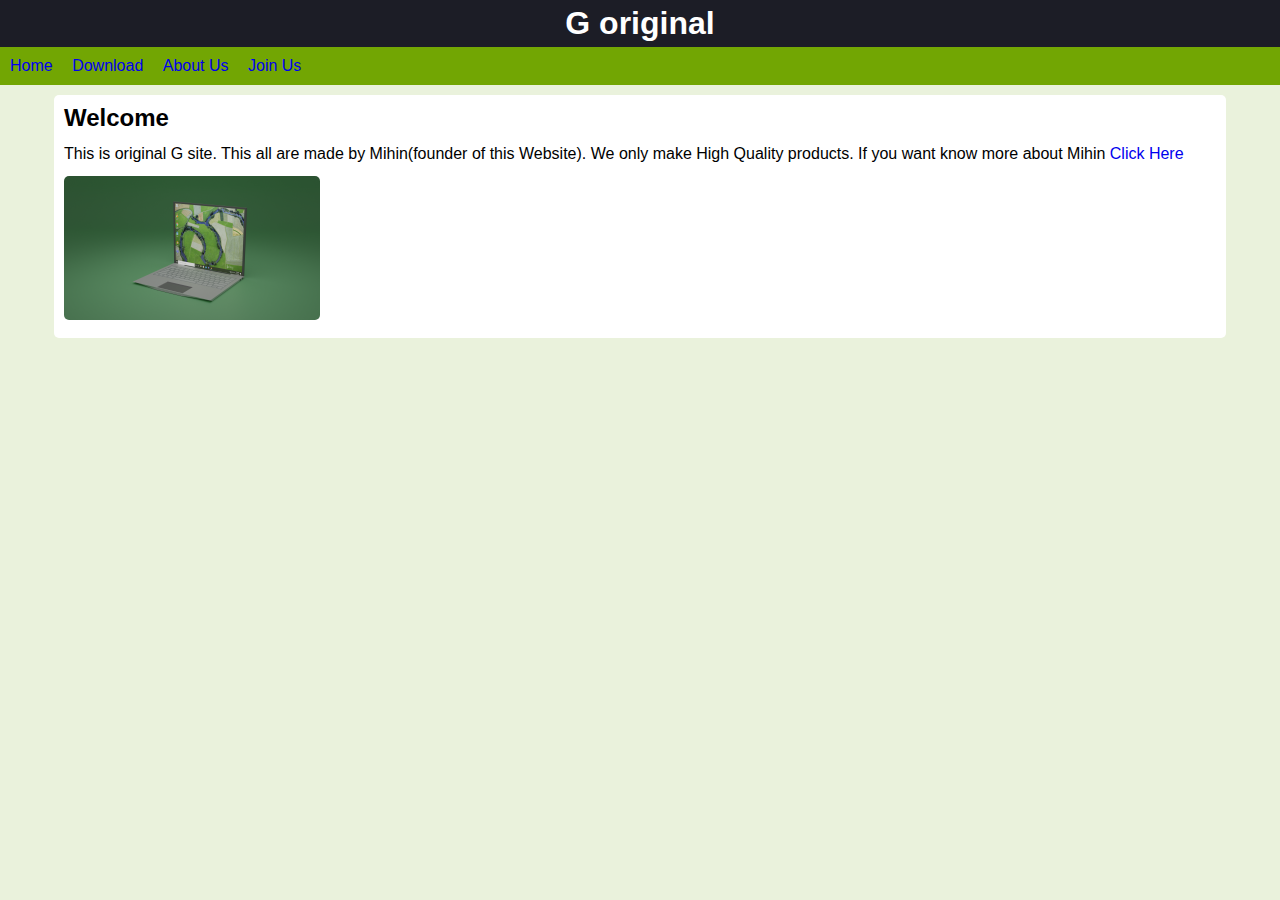
<file: index.html>
<!DOCTYPE html>

<html>
<head>
	<title>G World Of Tech</title>
	<link rel="stylesheet" type="text/css" href="CSS/mywebsite.css">
	<link rel="stylesheet" media="screen" href="https://fontlibrary.org/face/saigon-sans" type="text/css"/>
	<meta name="google-site-verification" content="tWtm1HLXtjGPKk0m2i-BLoBdU3UNPUHmTo7AGfHINQ0" />
</head>
<body>
	<header>
		<h1 id="mainbar">G original</h1>
		<div>
			<ul id="navbar">
				<li><a href="index.html">Home</a></li>
				<li><a href="download.html">Download</a></li>
				<li><a href="aboutus.html">About Us</a></li>
				<li><a href="joinus.html">Join Us</a></li>
			</ul>
		</div>
	</header>
		<div class="whitebox">
			<h2>Welcome</h2>
			<p>This is original G site. This all are made by Mihin(founder of this Website). We only make High Quality products. If you want know  more about Mihin <a href="aboutus.html">Click Here</a></p>
		
		<img src="images/glaptop.png">
	</div>

</body>
</html>
</file>
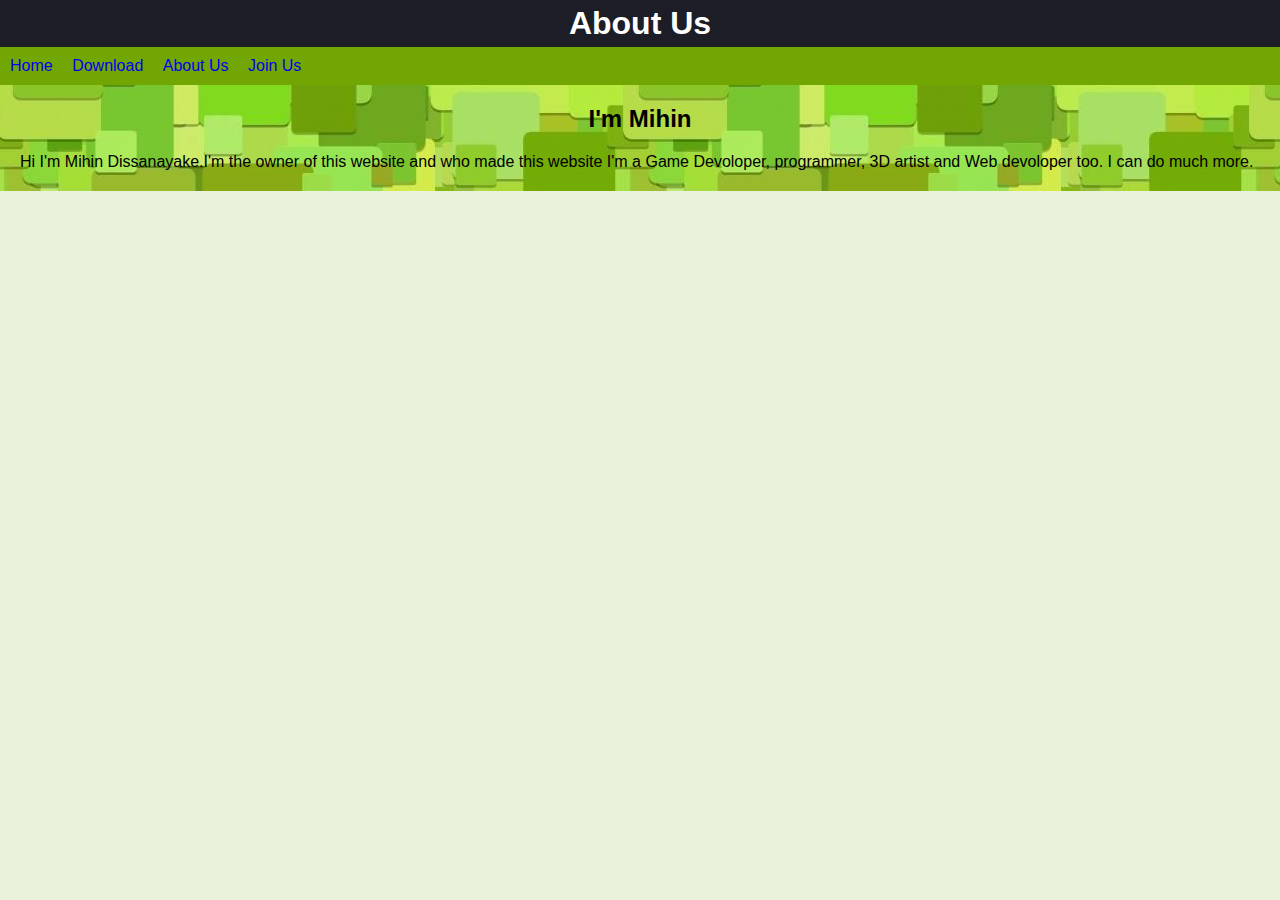
<file: aboutus.html>
<!DOCTYPE html>

<html>
<head>
	<title>G World Of Tech</title>
	<link rel="stylesheet" type="text/css" href="CSS/mywebsite.css">
	<link rel="stylesheet" media="screen" href="https://fontlibrary.org/face/saigon-sans" type="text/css"/>
</head>
<body>
	<header>
		<h1 id="mainbar">About Us</h1>
		<div>
			<ul id="navbar">
				<li><a href="index.html">Home</a></li>
				<li><a href="download.html">Download</a></li>
				<li><a href="aboutus.html">About Us</a></li>
				<li><a href="joinus.html">Join Us</a></li>
			</ul>
		</div>
	</header>
	<section class="aboutus">
		<h2>I'm Mihin</h2>
		<p>Hi I'm Mihin Dissanayake.I'm the owner of this website and who made this website I'm a Game Devoloper, programmer, 3D artist and Web devoloper too.
		I can do much more.</p>
	</section>

</body>
</html>
</file>
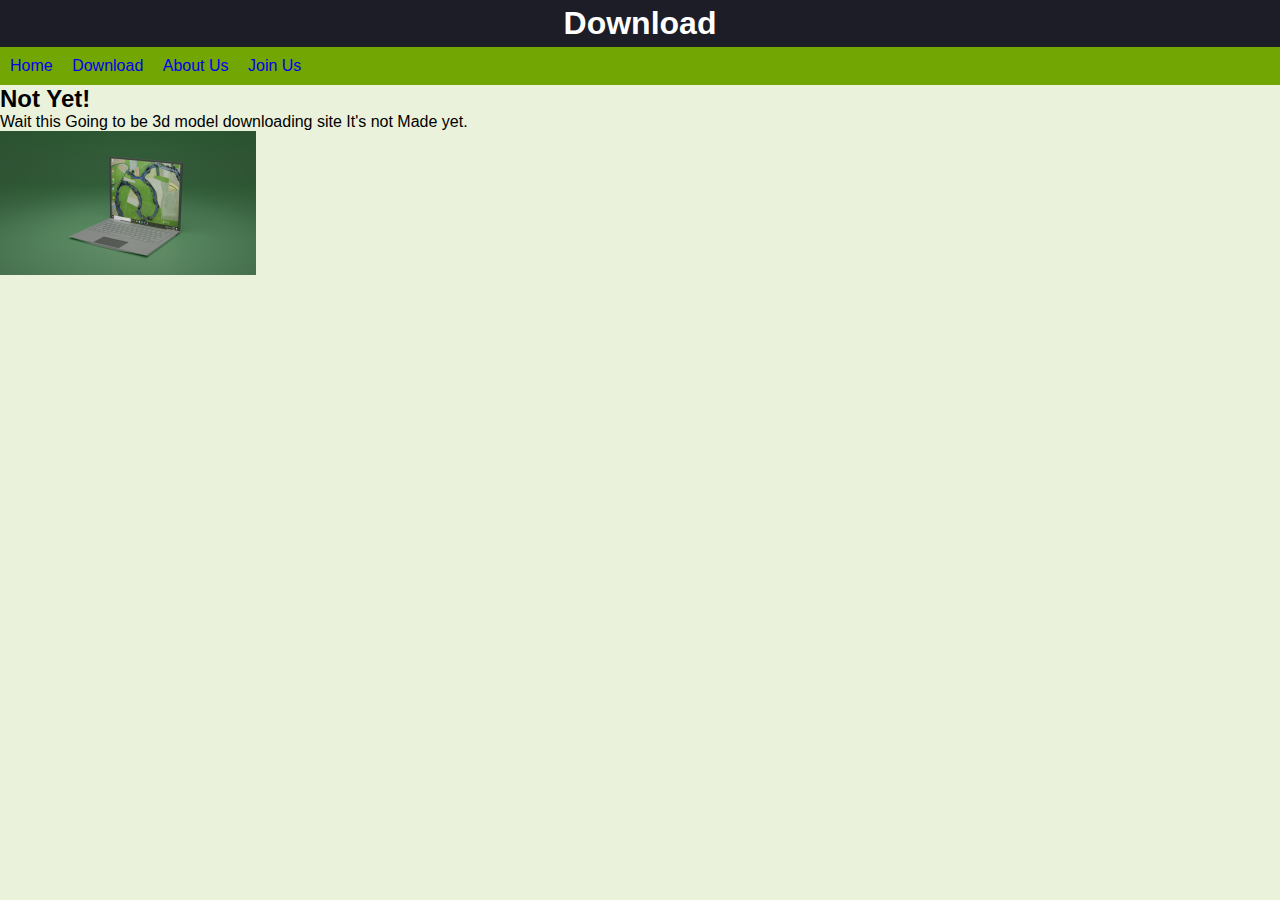
<file: download.html>
<!DOCTYPE html>

<html>
<head>
	<title>G World Of Tech</title>
	<link rel="stylesheet" type="text/css" href="CSS/mywebsite.css">
	<link rel="stylesheet" media="screen" href="https://fontlibrary.org/face/saigon-sans" type="text/css"/>
</head>
<body>
	<header>
		<h1 id="mainbar">Download</h1>
		<div>
			<ul id="navbar">
				<li><a href="index.html">Home</a></li>
				<li><a href="download.html">Download</a></li>
				<li><a href="aboutus.html">About Us</a></li>
				<li><a href="joinus.html">Join Us</a></li>
			</ul>
		</div>
	</header>
	<section id="read">
		<h2>Not Yet!</h2>
		<p class="passage">Wait this Going to be 3d model downloading site It's not Made yet.</p>
		<img src="images/glaptop.png">
	</section>

</body>
</html>
</file>
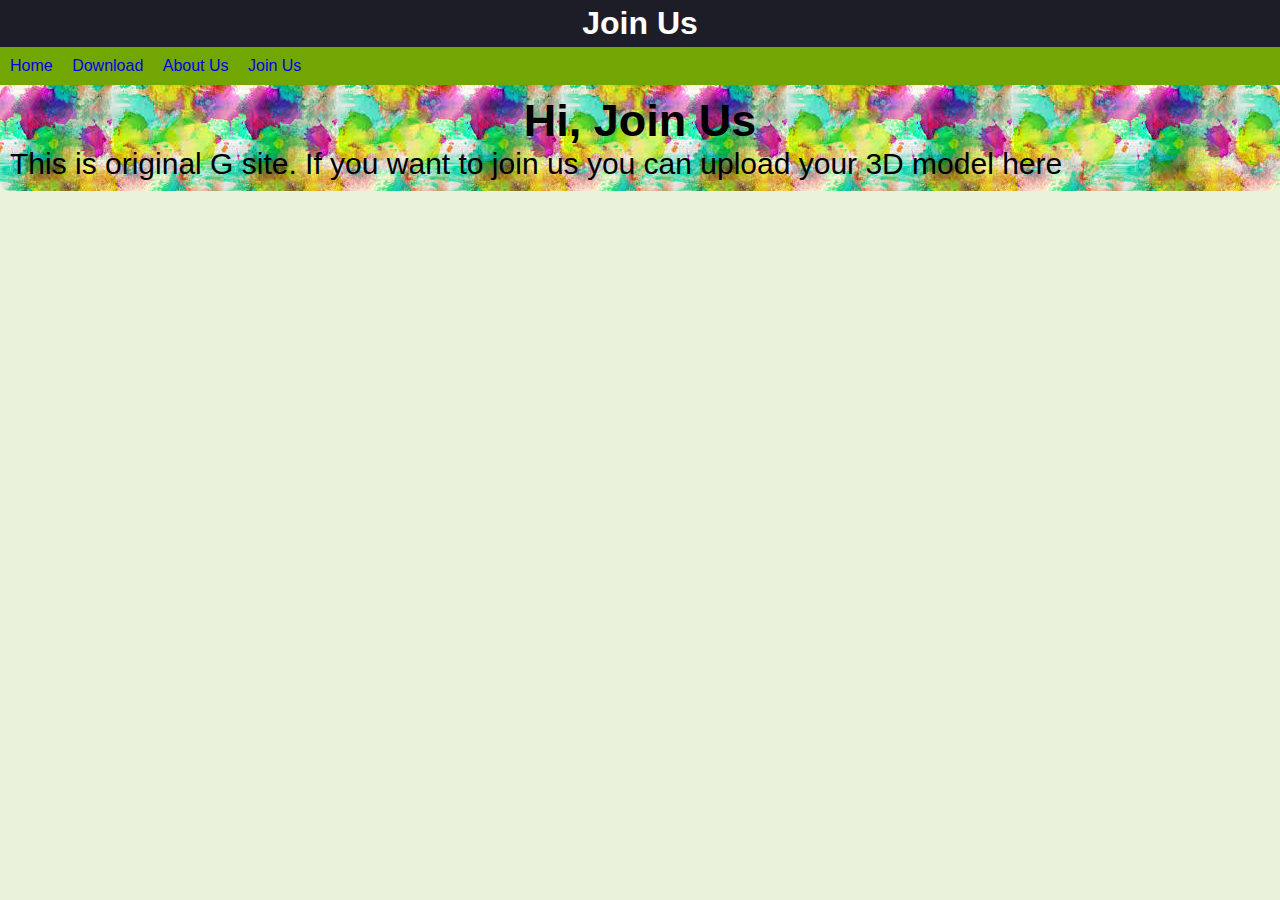
<file: joinus.html>
<!DOCTYPE html>

<html>
<head>
	<title>G World Of Tech</title>
	<link rel="stylesheet" type="text/css" href="CSS/mywebsite.css">
	<link rel="stylesheet" media="screen" href="https://fontlibrary.org/face/saigon-sans" type="text/css"/>
</head>
<body>
	<header>
		<h1 id="mainbar">Join Us</h1>
		<div>
			<ul id="navbar">
				<li><a href="index.html">Home</a></li>
				<li><a href="download.html">Download</a></li>
				<li><a href="aboutus.html">About Us</a></li>
				<li><a href="joinus.html">Join Us</a></li>
			</ul>
		</div>
	</header>
		<div class="joinus">
			<h2>Hi, Join Us</h2>
			<p>This is original G site. If you want to join us you can upload your 3D model here 
	</div>

</body>
</html>
</file>
<file: CSS/mywebsite.css>
*{
	margin:0;
	padding:0;
}
body{
	font-family: SaigonSansRegular, Arial, Helvetica;
	font-weight: normal;
	font-style: normal;
	font-size: 16px;
	background-color: #EAF2DC;
}
a{
	text-decoration: none;
}
#mainbar{
	background-color: #1C1D26;
	padding: 5px;
	text-align: center;
	color: white;
}
#navbar{
	padding: 10px;
	background-color: #72A603;
	list-style: none;
}
#navbar li{
	display: inline;
	padding-right: 15px;
}
.aboutus{
	padding: 20px;
	background-image: url('../images/bgimage.jpg');
	background-position: center;
	color: black;
}
.aboutus h2{
	text-align: center;
	padding-bottom: 20px;
}
.whitebox{
	width: 90%;
	margin: auto;
	margin-top: 10px;
	background-color: white;
	border-radius: 5px;
	padding: 10px;
	line-height: 1.6em;
}
.whitebox h2{
	padding-bottom: 10px;
}
.whitebox img{
	border-radius: 5px;
}
.whitebox p{
	padding-bottom: 10px;
}
.joinus{
	background-image: url('../images/bgimage2.jpg');
	font-size: 30px;
	padding: 10px;
	border-radius: 10px;
	
	margin: auto
	margin-top: 20px;
}
.joinus h2 {
	text-align: center;
}
</file>
